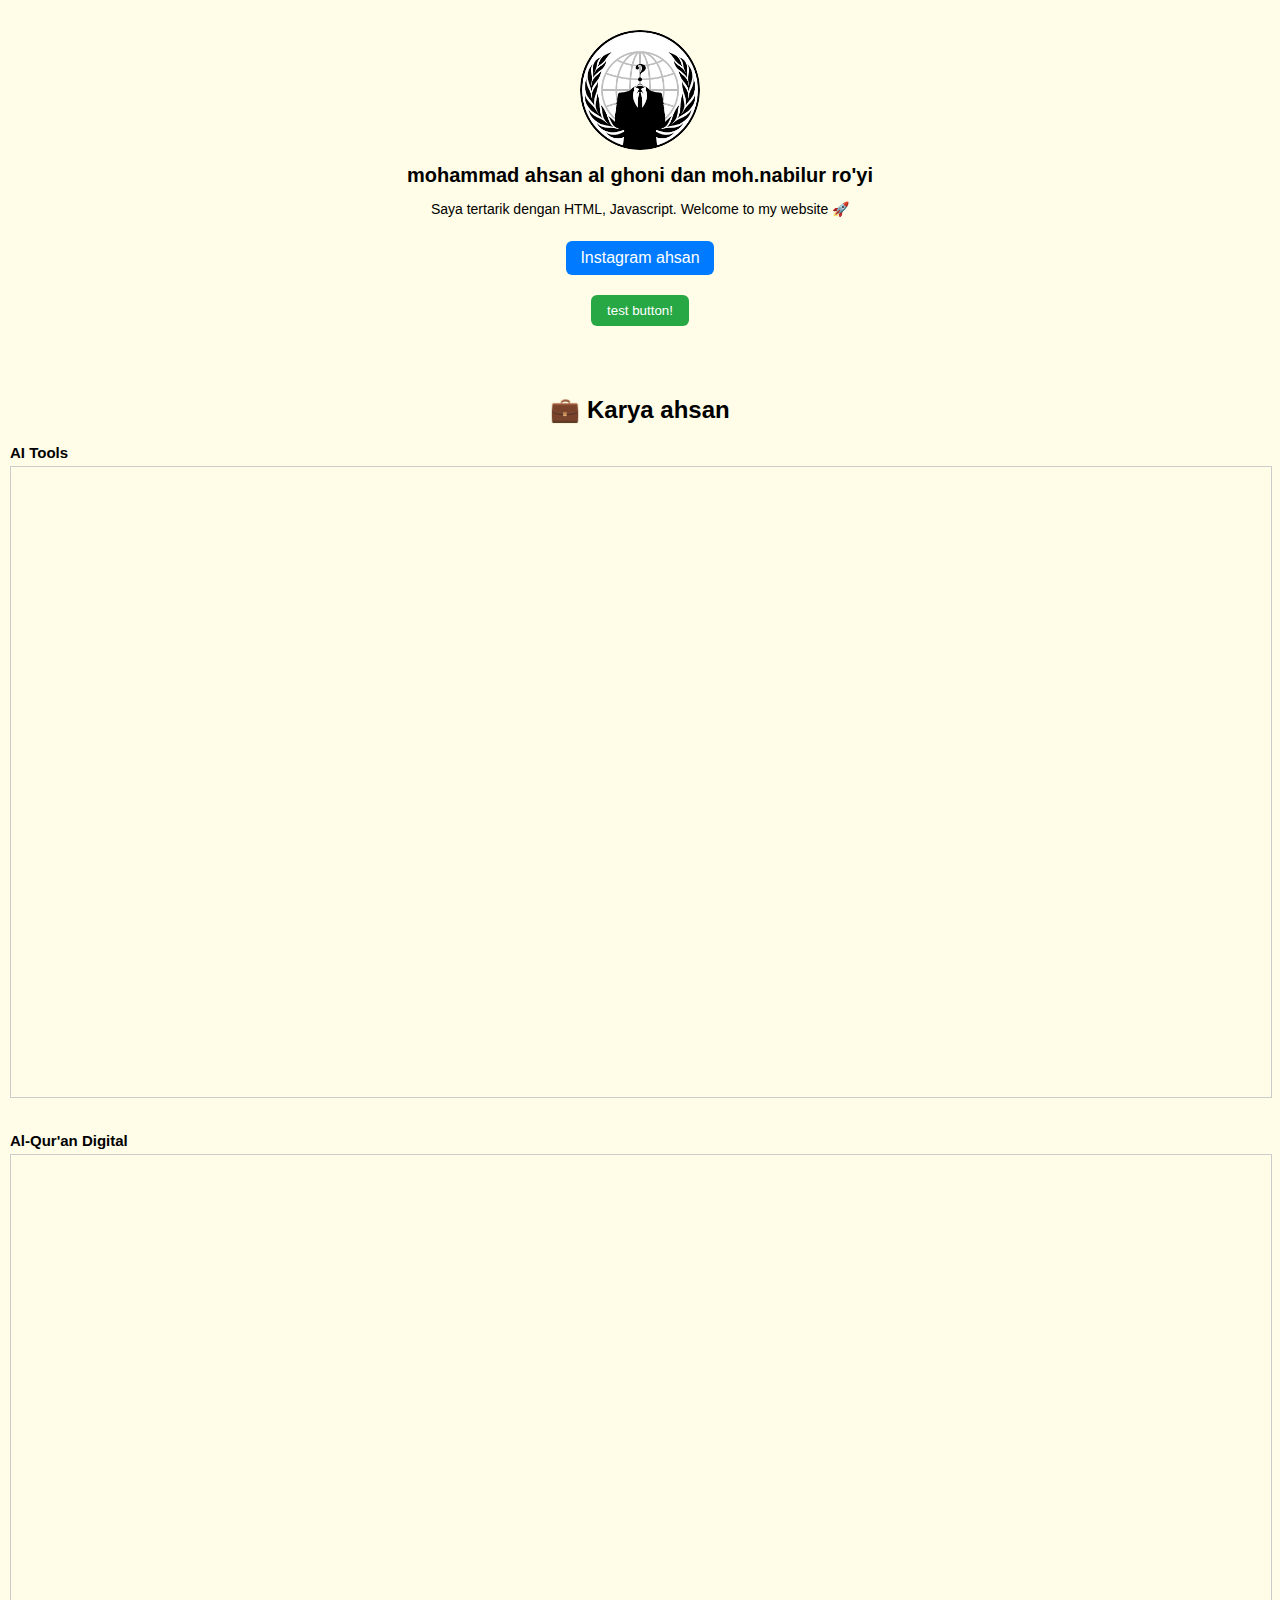
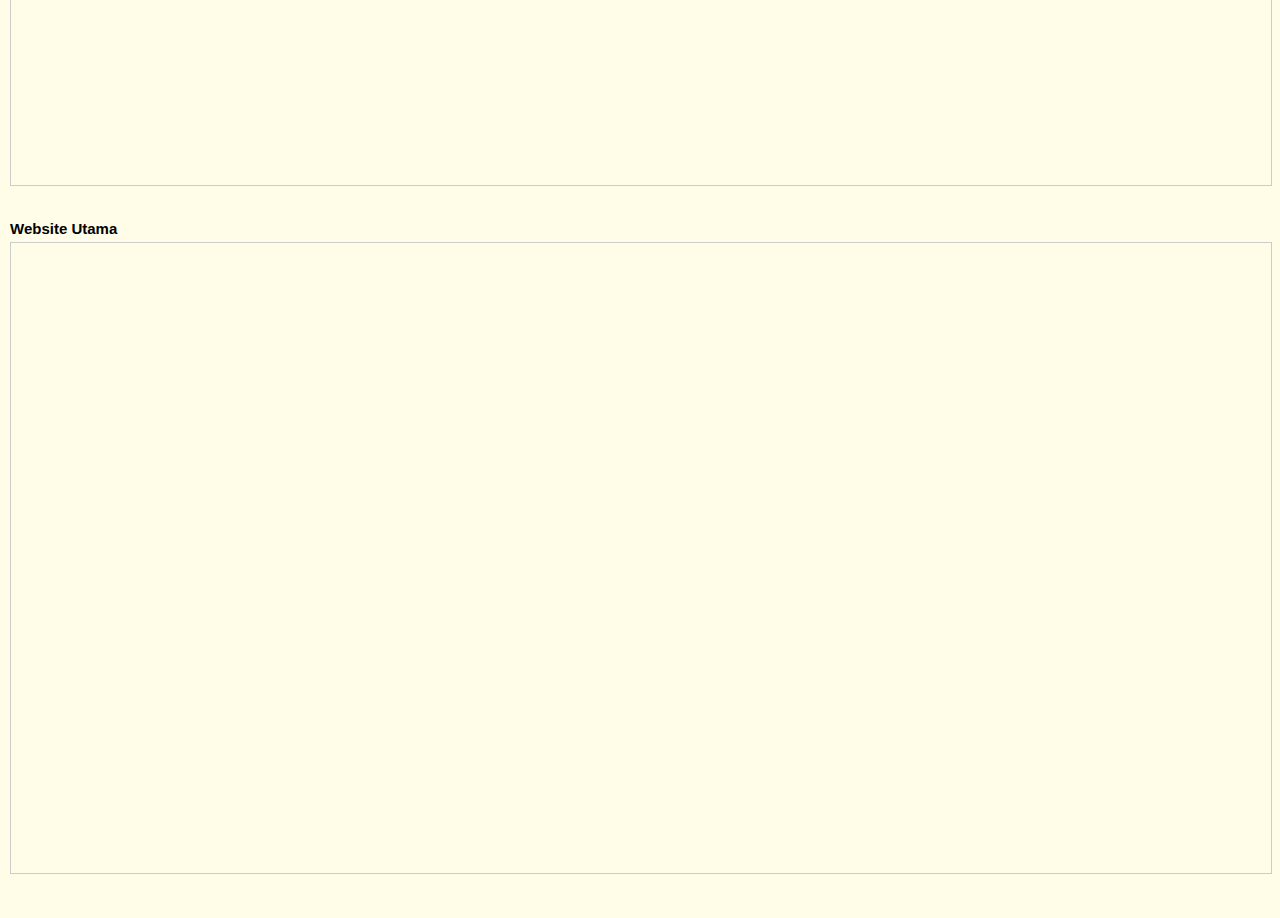
<file: index.html>
<!DOCTYPE html>
<html lang="id">
<head>
    <meta charset="UTF-8">
    <title>Profil Digital - ahsan dan nabil</title>
    <link rel="stylesheet" href="style.css">
<meta name="viewport" content="width=device-width, initial-scale=1.0">
</head>
<body>

<div class="kartu-profil">
    <img src="tes.jpg" alt="Foto">
    <h1>mohammad ahsan al ghoni dan moh.nabilur ro'yi </h1>
    <p>Saya tertarik dengan HTML, Javascript. Welcome to my website 🚀</p>

    <div class="link-sosial">
        <a href="https://www.instagram.com/ahsanazmingasin" target="_blank">Instagram ahsan</a>
    </div>

    <button id="sapaButton">test button!</button>
</div>

<!-- KARYA -->
<section class="karya">
    <h2>💼 Karya ahsan</h2>

    <div class="karya-grid">
        <div class="karya-card">
            <h3>AI Tools</h3>
            <iframe src="https://ai.kangwifi.eu.org"></iframe>
        </div>

        <div class="karya-card">
            <h3>Al-Qur'an Digital</h3>
            <iframe src="https://alquran.kangwifi.eu.org"></iframe>
        </div>

        <div class="karya-card">
            <h3>Website Utama</h3>
            <iframe src="https://kangwifi.eu.org"></iframe>
        </div>
    </div>
</section>

<script src="script.js"></script>
</body>
</html>
</file>
<file: style.css>
body {
    margin: 0;
    font-family: Arial, sans-serif;
    background: #fffde7;
    color: #000;
}

/* PROFIL */
.kartu-profil {
    text-align: center;
    padding: 30px 15px;
}

.kartu-profil img {
    width: 120px;
    border-radius: 50%;
}

.kartu-profil h1 {
    font-size: 20px;
    margin: 10px 0;
}

.kartu-profil p {
    font-size: 14px;
}

.link-sosial a {
    display: inline-block;
    margin: 10px 0;
    padding: 8px 14px;
    background: #007bff;
    color: #fff;
    text-decoration: none;
    border-radius: 6px;
}

button {
    display: block;
    margin: 10px auto;
    padding: 8px 16px;
    border: none;
    background: #28a745;
    color: white;
    border-radius: 6px;
}

/* KARYA */
.karya {
    padding: 10px;
}

.karya h2 {
    text-align: center;
    margin: 20px 0;
}

/* URUT KE BAWAH, FULL LEBAR */
.karya-card {
    margin-bottom: 30px;
}

.karya-card h3 {
    margin: 5px 0;
    font-size: 15px;
}

.karya-card iframe {
    width: 100%;
    height: 70vh; /* BIAR GEDE */
    border: 1px solid #ccc;
}
</file>
